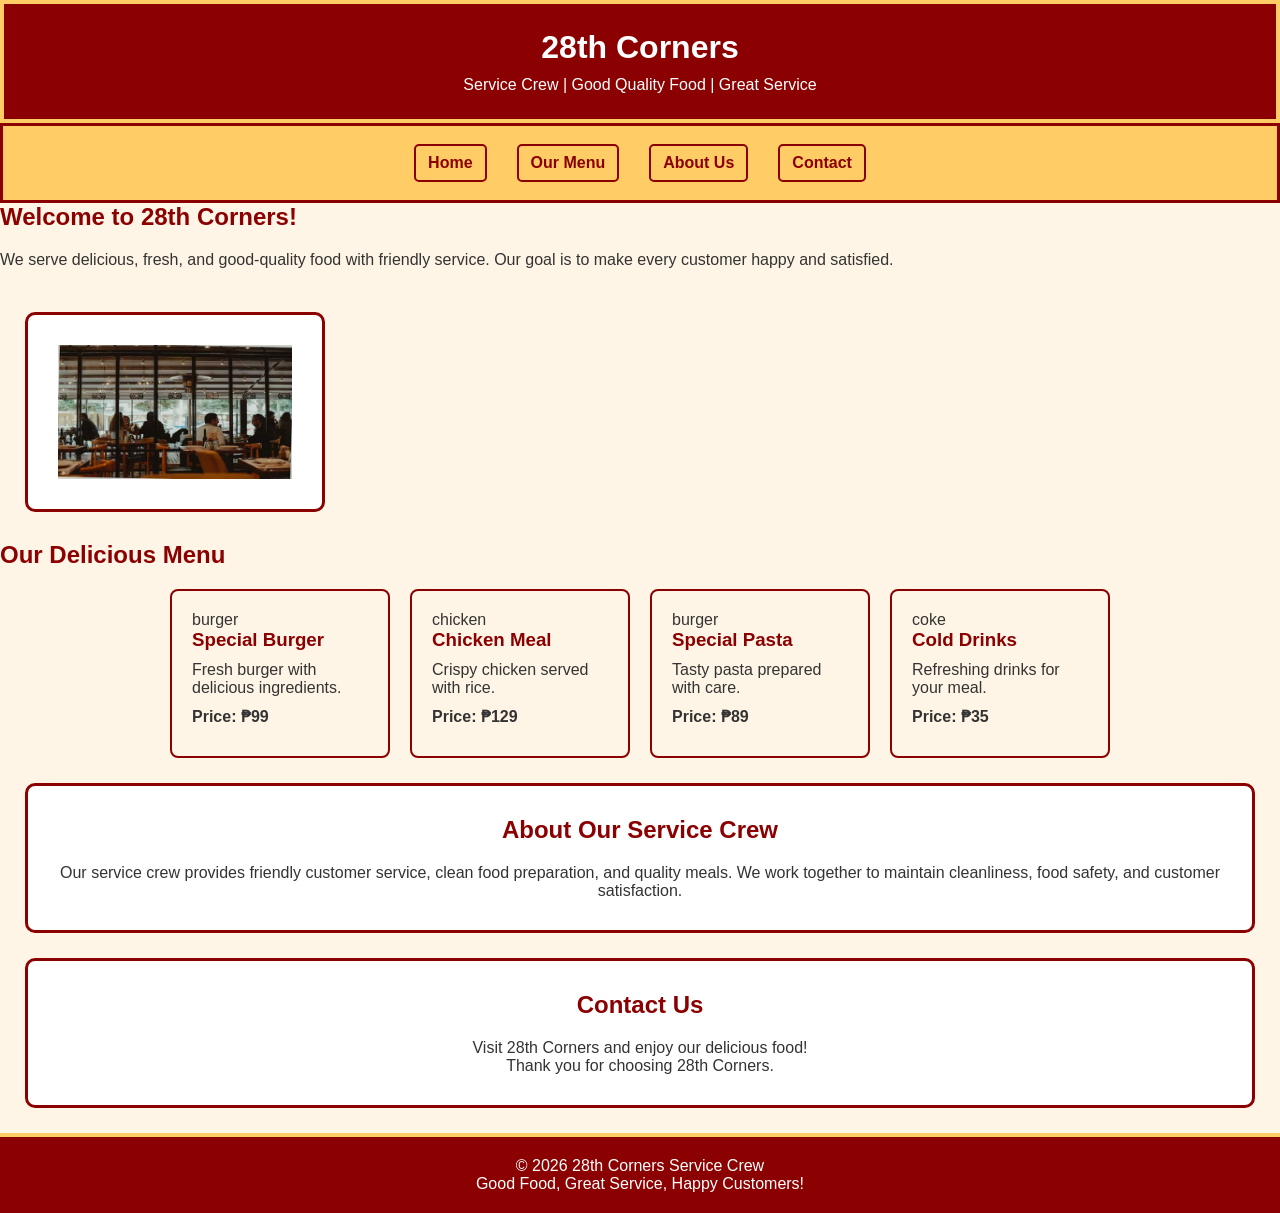
<file: index.html>
<!DOCTYPE html>
<html lang="en">
<head>
    <meta charset="UTF-8">
    <meta name="viewport" content="width=device-width, initial-scale=1.0">
    <title>28th Corners Service Crew</title>

    <link rel="stylesheet" href="style.css">
</head>
<body>

    <header>
        <h1>28th Corners</h1>
        <p>Service Crew | Good Quality Food | Great Service</p>
    </header>

    <nav>
        <a href="#home">Home</a>
        <a href="#menu">Our Menu</a>
        <a href="#about">About Us</a>
        <a href="#contact">Contact</a>
    </nav>

    <section class="welcome" id="home">
        <h2>Welcome to 28th Corners!</h2>
        <p>
            We serve delicious, fresh, and good-quality food
            with friendly service. Our goal is to make every
            customer happy and satisfied.
        </p>
    </section>
     
     <br>

    <img src="images/restaurant.jpeg"alt width="300"height="200"

        

    <section class="menu" id="menu">
        <h2>Our Delicious Menu</h2>

        <div class="food-container">

            <div class="food-card">
                <div class="food-icon">burger</div>
                <h3>Special Burger</h3>
                <p>Fresh burger with delicious ingredients.</p>
                <p><strong>Price: ₱99</strong></p>
            </div>

            <div class="food-card">
                <div class="food-icon">chicken</div>
                <h3>Chicken Meal</h3>
                <p>Crispy chicken served with rice.</p>
                <p><strong>Price: ₱129</strong></p>
            </div>

            <div class="food-card">
                <div class="food-icon">burger</div>
                <h3>Special Pasta</h3>
                <p>Tasty pasta prepared with care.</p>
                <p><strong>Price: ₱89</strong></p>
            </div>

            <div class="food-card">
                <div class="food-icon">coke</div>
                <h3>Cold Drinks</h3>
                <p>Refreshing drinks for your meal.</p>
                <p><strong>Price: ₱35</strong></p>
            </div>

        </div>
    </section>

    <section class="about" id="about">
        <h2>About Our Service Crew</h2>
        <p>
            Our service crew provides friendly customer
            service, clean food preparation, and quality
            meals. We work together to maintain cleanliness,
            food safety, and customer satisfaction.
        </p>
    </section>

    <section class="contact" id="contact">
        <h2>Contact Us</h2>
        <p>Visit 28th Corners and enjoy our delicious food!</p>
        <p>Thank you for choosing 28th Corners.</p>
    </section>

    <footer>
        <p>&copy; 2026 28th Corners Service Crew</p>
        <p>Good Food, Great Service, Happy Customers!</p>
    </footer>

</body>
</html>
</file>
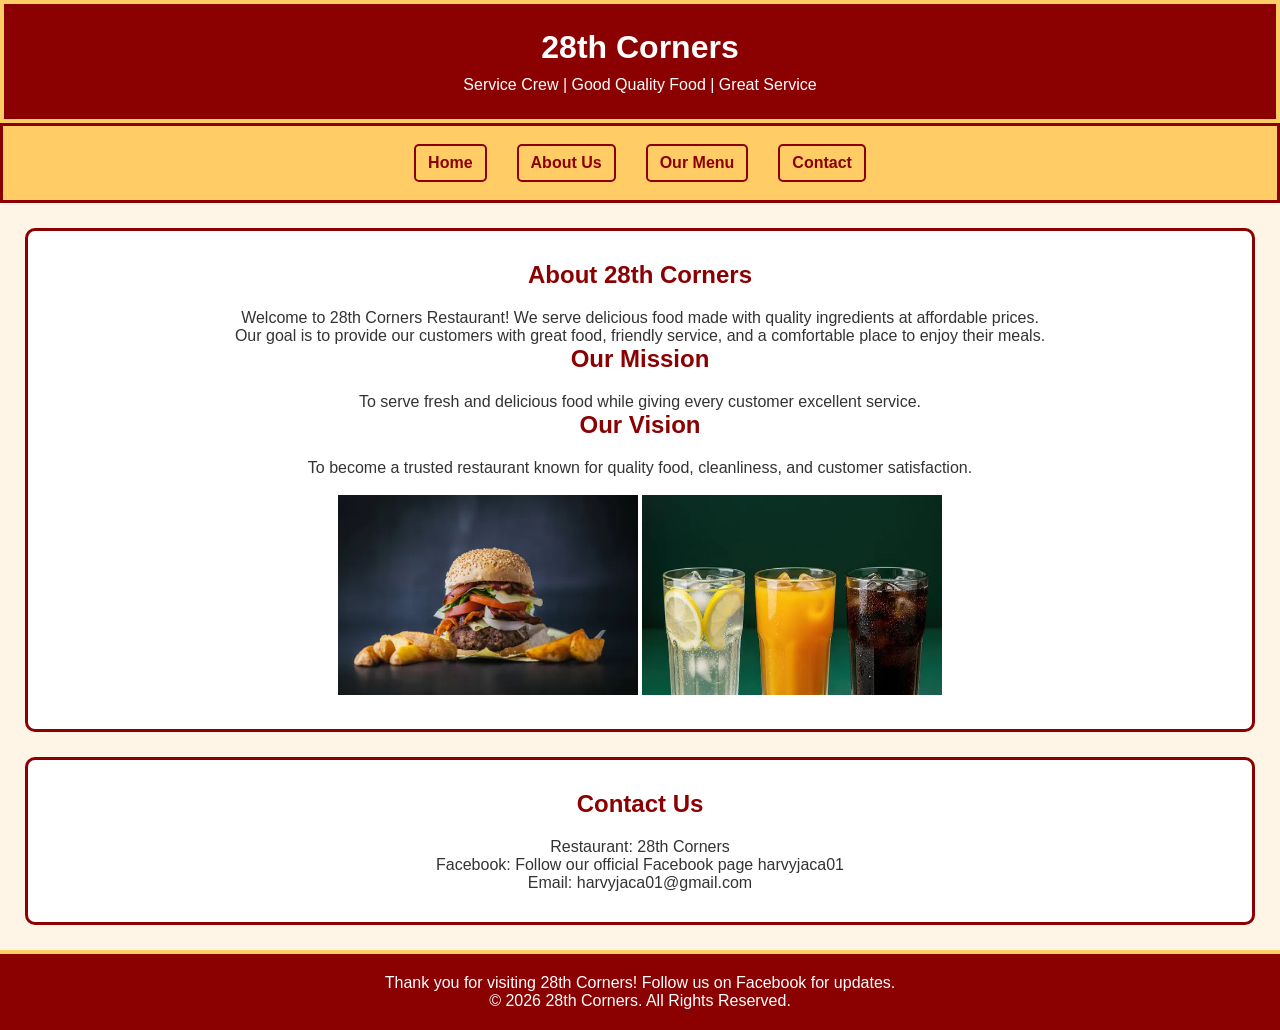
<file: aboout.html>
<!DOCTYPE html>
<html lang="en">
<head>
    <meta charset="UTF-8">
    <meta name="viewport" content="width=device-width, initial-scale=1.0">
    <title>About Us | 28th Corners</title>
    <link rel="stylesheet" href="style.css">
</head>
<body>

    <header>
        <h1>28th Corners</h1>
        <p>Service Crew | Good Quality Food | Great Service</p>
    </header>

    <nav>
        <a href="index.html">Home</a>
        <a href="aboout.html">About Us</a>
        <a href="index.html#menu">Our Menu</a>
        <a href="#contact">Contact</a>
    </nav>

    <main>
        <section class="about">
            <h2>About 28th Corners</h2>

            <p>
                Welcome to 28th Corners Restaurant!
                We serve delicious food made with quality
                ingredients at affordable prices.
            </p>

            <p>
                Our goal is to provide our customers with
                great food, friendly service, and a
                comfortable place to enjoy their meals.
            </p>

            <h2>Our Mission</h2>
            <p>
                To serve fresh and delicious food while
                giving every customer excellent service.
            </p>

            <h2>Our Vision</h2>
            <p>
                To become a trusted restaurant known for
                quality food, cleanliness, and customer
                satisfaction.
            </p>


            <br>

        <img src="images/burger.jpeg"alt width="300"height="200">
        <img src="images/cold drinks.jpeg" "alt width="300"height="200">

        </section>

        <section id="contact" class="contact">
            <h2>Contact Us</h2>
            <p>Restaurant: 28th Corners</p>
            <p>Facebook: Follow our official Facebook page harvyjaca01</p>
            <p>Email: harvyjaca01@gmail.com</p>
        </section>
    </main>

    <footer>
        <p>
            Thank you for visiting 28th Corners!
            Follow us on Facebook for updates.
        </p>
        <p>&copy; 2026 28th Corners. All Rights Reserved.</p>
    </footer>

</body>
</html>
</file>
<file: style.css>
* {
    margin: 0;
    padding: 0;
    box-sizing: border-box;
}

body {
    font-family: Arial, sans-serif;
    background-color: #fff5e6;
    color: #333;
}

header {
    background-color: #8b0000;
    color: white;
    text-align: center;
    padding: 25px;
    border: 4px solid #ffcc66;
}

header h1 {
    margin-bottom: 10px;
}

nav {
    display: flex;
    justify-content: center;
    align-items: center;
    gap: 30px;
    flex-wrap: wrap;
    background-color: #ffcc66;
    padding: 18px;
    border: 3px solid #8b0000;
}

nav a {
    color: #8b0000;
    text-decoration: none;
    font-weight: bold;
    padding: 8px 12px;
    border: 2px solid #8b0000;
    border-radius: 5px;
}

nav a:hover {
    background-color: #8b0000;
    color: white;
}

.home,
.menu,
.about,
.contact {
    text-align: center;
    margin: 25px;
    padding: 30px;
    background-color: white;
    border: 3px solid #8b0000;
    border-radius: 10px;
}

h2 {
    color: #8b0000;
    margin-bottom: 20px;
}

.food-container {
    display: flex;
    justify-content: center;
    flex-wrap: wrap;
    gap: 20px;
}

.food-card {
    width: 220px;
    padding: 20px;
    background-color: #fff5e6;
    border: 2px solid #8b0000;
    border-radius: 8px;
}

.food-card h3 {
    color: #8b0000;
    margin-bottom: 10px;
}

.food-card p {
    margin: 10px 0;
}

footer {
    background-color: #8b0000;
    color: white;
    text-align: center;
    padding: 20px;
    border-top: 4px solid #ffcc66;
}

@media (max-width: 600px) {
    nav {
        gap: 10px;
    }

    .home,
    .menu,
    .about,
    .contact {
        margin: 12px;
        padding: 20px;
    }
}
</file>
